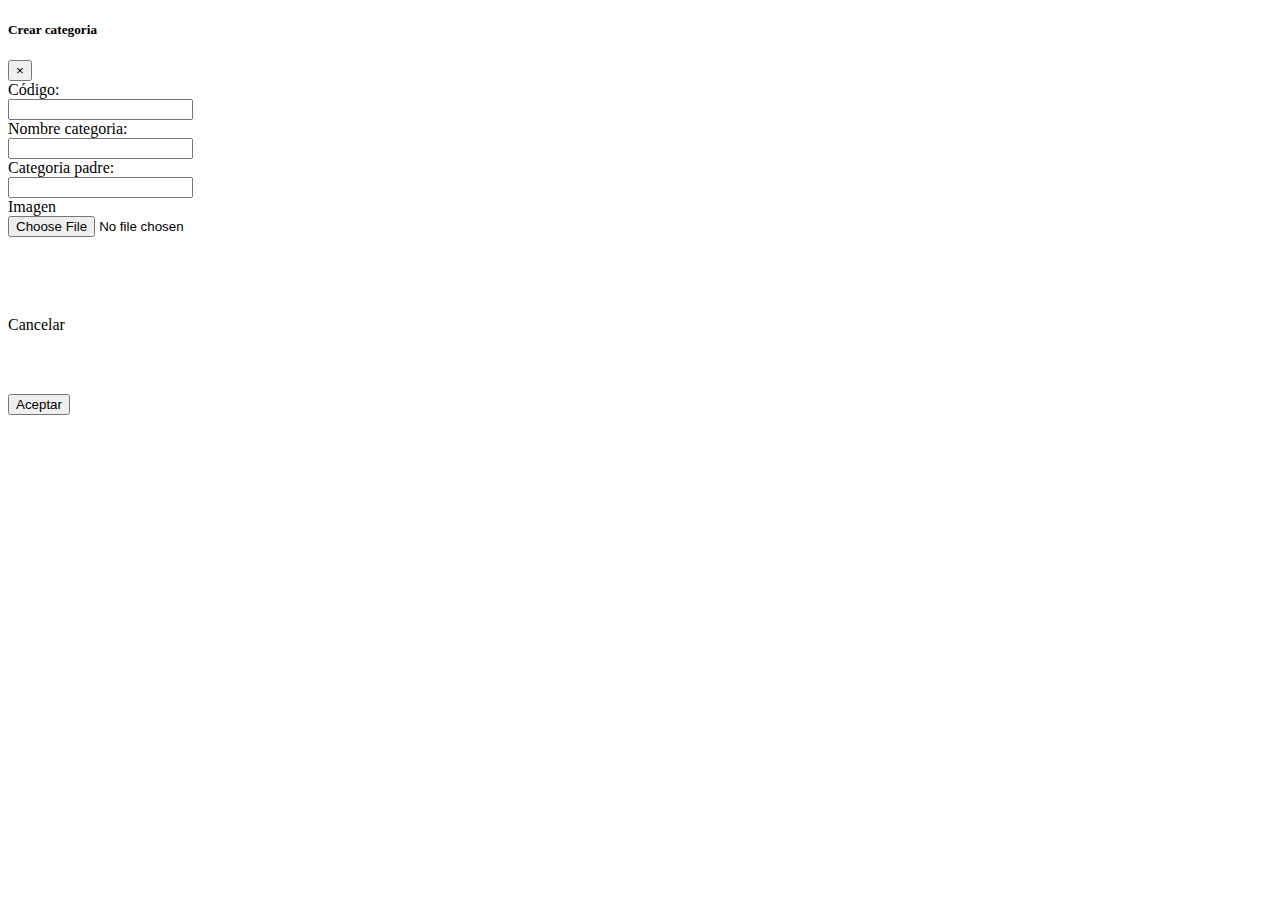
<file: appweb/src/main/resources/templates/categoria/modal-agregar.html>
<!DOCTYPE html>
<html xmlns:th="http://www.thymeleaf.org">
<head>
<meta charset="utf-8">
<title>Agregar categoria</title>
</head>
<body>
	<div class="modal fade" id="crearCategoria" tabindex="-1" role="dialog"
		aria-labelledby="exampleModalCenterTitle" aria-hidden="true">
		<div class="modal-dialog modal-dialog-centered" role="document">
			<div class="modal-content">
				<div class="modal-header">
					<h5 class="modal-title" id="exampleModalCenterTitle">Crear
						categoria</h5>
					<button type="button" class="close" data-dismiss="modal"
						aria-label="Close">
						<span aria-hidden="true">&times;</span>
					</button>
				</div>
				<div class="modal-body">

					<form th:action="@{/crear-categoria}" th:object="${categoria}"
						method="post" enctype="multipart/form-data">
						<div class="col-lg-12 col-md-15">
							<div class="form-group">
								<div class="texto">
									<label for="codigo_comp">Código:</label>
								</div>
								<input class="form-control" id="codigo" name="codigo"
									type="number" />
							</div>
						</div>
						<div class="col-lg-12 col-md-15">
							<div class="form-group">
								<div class="texto">
									<label for="nombre_componente">Nombre categoria:</label>
								</div>
								<input class="form-control" required="required" id="nombre"
									name="nombre" type="text">
							</div>
						</div>

						<div class="col-lg-12 col-md-15">
							<div class="form-group">
								<div class="texto">
									<label for="nombre_componente">Categoria padre:</label>
								</div>
								<input class="form-control" required="required" id="categoria_padre"
									name="categoria_padre" type="text">
							</div>
						</div>
					
						<div class="col-lg-12 col-md-15">
							<div class="form-group">
								<div class="texto">
									<label for="file">Imagen</label>
								</div>
								<input type="file" name="file" class="form-control" />


							</div>
						</div>
						<div class="hr"></div>
						<br>
						<div class="form-row">
							<h4>&nbsp;&nbsp;&nbsp;&nbsp;&nbsp;&nbsp;&nbsp;&nbsp;&nbsp;&nbsp;&nbsp;&nbsp;&nbsp;&nbsp;&nbsp;
								&nbsp;&nbsp;&nbsp;&nbsp;&nbsp;&nbsp;&nbsp;&nbsp;&nbsp;&nbsp;&nbsp;&nbsp;
								&nbsp;&nbsp;&nbsp;&nbsp;&nbsp;&nbsp;&nbsp;&nbsp;&nbsp;</h4>
							<div class="texto3">
								<a data-dismiss="modal">Cancelar</a>
							</div>
							<h4>&nbsp;&nbsp;&nbsp;&nbsp;</h4>
							<button type="submit" class="myFormButton">Aceptar</button>
						</div>
					</form>
				</div>
			</div>
		</div>
	</div>

</body>
</html>
</file>
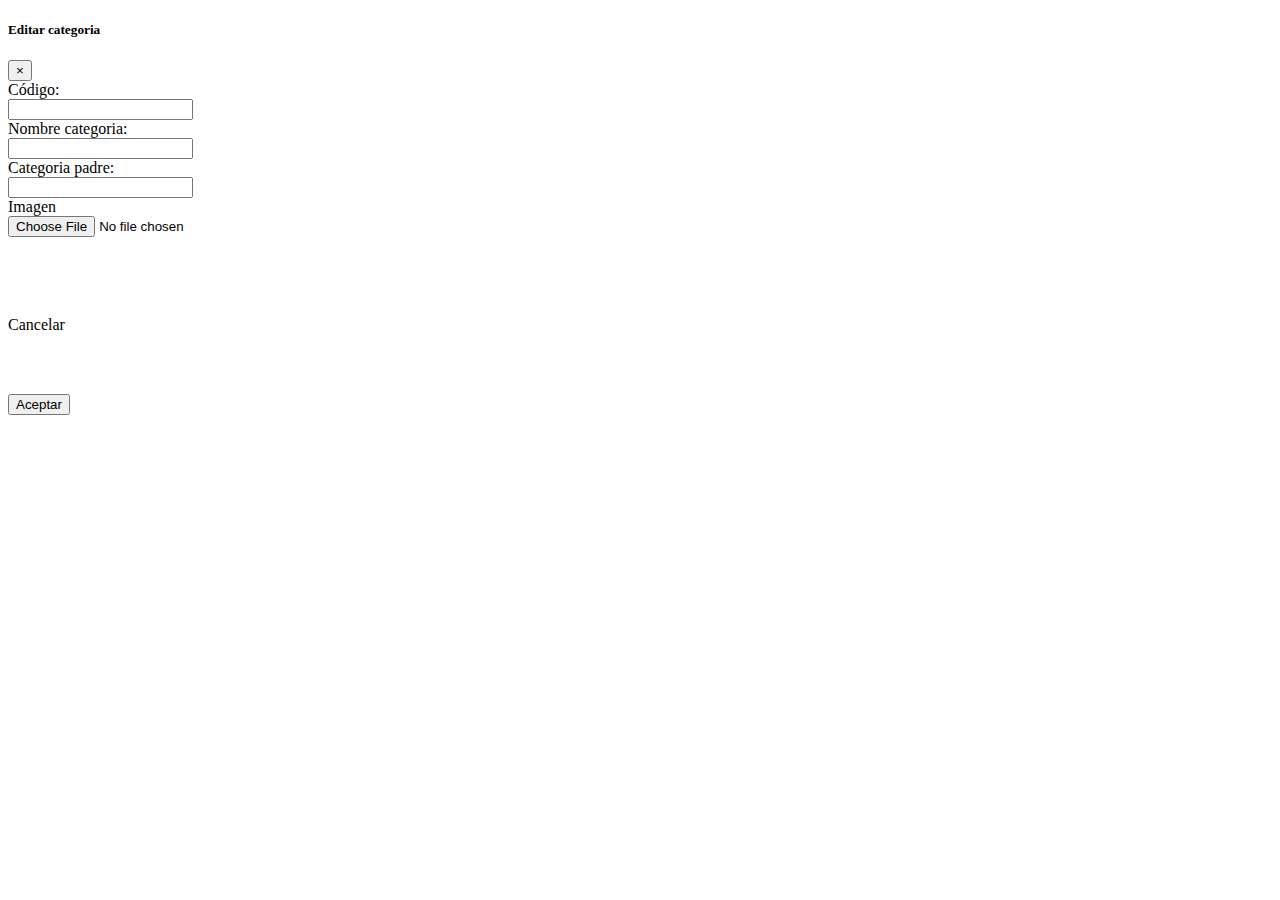
<file: appweb/src/main/resources/templates/categoria/modal-editar.html>
<!DOCTYPE html>
<html xmlns:th="http://www.thymeleaf.org">
<head>
<meta charset="utf-8">
<title>Editar categoria</title>
</head>
<body>
	<div class="modal fade" id="editarCategoria" tabindex="-1" role="dialog"
		aria-labelledby="exampleModalCenterTitle" aria-hidden="true">
		<div class="modal-dialog modal-dialog-centered" role="document">
			<div class="modal-content">
				<div class="modal-header">
					<h5 class="modal-title" id="exampleModalCenterTitle">Editar
						categoria</h5>
					<button type="button" class="close" data-dismiss="modal"
						aria-label="Close">
						<span aria-hidden="true">&times;</span>
					</button>
				</div>
				<div class="modal-body">

					<form th:action="@{/editar-categoria}" th:object="${categoria}"
						method="post" enctype="multipart/form-data">
						<input type="hidden" id="id" name="id">
						<div class="col-lg-12 col-md-15">
							<div class="form-group">
								<div class="texto">
									<label for="codigo_comp">Código:</label>
								</div>
								<input class="form-control" id="codigo" name="codigo"
									type="number" />
							</div>
						</div>
						<div class="col-lg-12 col-md-15">
							<div class="form-group">
								<div class="texto">
									<label for="nombre_componente">Nombre categoria:</label>
								</div>
								<input class="form-control" required="required" id="nombre"
									name="nombre" type="text">
							</div>
						</div>

						<div class="col-lg-12 col-md-15">
							<div class="form-group">
								<div class="texto">
									<label for="nombre_componente">Categoria padre:</label>
								</div>
								<input class="form-control" required="required" id="categoria_padre"
									name="categoria_padre" type="text">
							</div>
						</div>
					
						<div class="col-lg-12 col-md-15">
							<div class="form-group">
								<div class="texto">
									<label for="file">Imagen</label>
								</div>
								<input type="file" name="file" class="form-control" />


							</div>
						</div>
						<div class="hr"></div>
						<br>
						<div class="form-row">
							<h4>&nbsp;&nbsp;&nbsp;&nbsp;&nbsp;&nbsp;&nbsp;&nbsp;&nbsp;&nbsp;&nbsp;&nbsp;&nbsp;&nbsp;&nbsp;
								&nbsp;&nbsp;&nbsp;&nbsp;&nbsp;&nbsp;&nbsp;&nbsp;&nbsp;&nbsp;&nbsp;&nbsp;
								&nbsp;&nbsp;&nbsp;&nbsp;&nbsp;&nbsp;&nbsp;&nbsp;&nbsp;</h4>
							<div class="texto3">
								<a data-dismiss="modal">Cancelar</a>
							</div>
							<h4>&nbsp;&nbsp;&nbsp;&nbsp;</h4>
							<button type="submit" class="myFormButton">Aceptar</button>
						</div>
					</form>
				</div>
			</div>
		</div>
	</div>

</body>
</file>
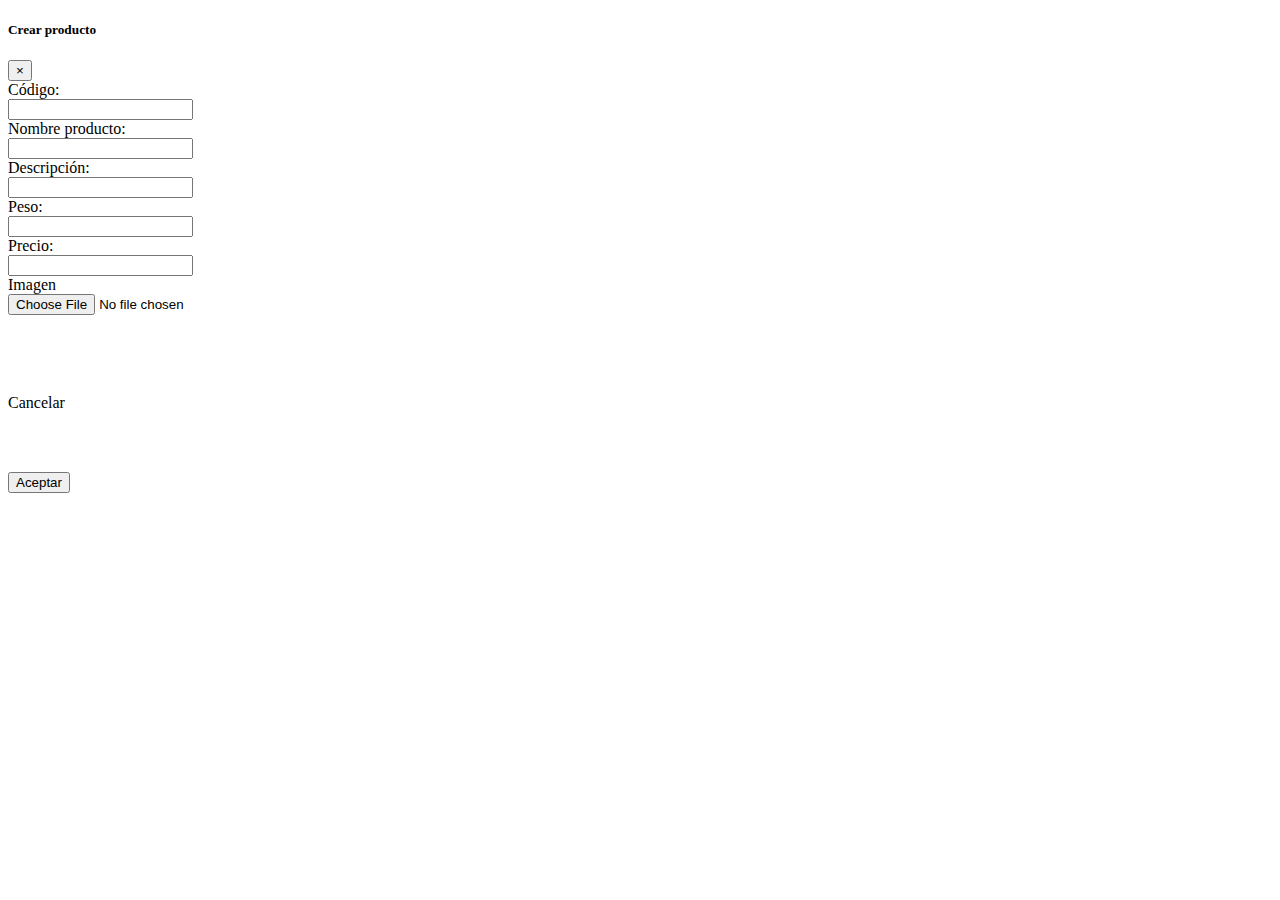
<file: appweb/src/main/resources/templates/producto/modal-agregar.html>
<!DOCTYPE html>
<html xmlns:th="http://www.thymeleaf.org">
<head>
<meta charset="utf-8">
<title>Agregar producto</title>
</head>
<body>
	<div class="modal fade" id="crearProducto" tabindex="-1" role="dialog"
		aria-labelledby="exampleModalCenterTitle" aria-hidden="true">
		<div class="modal-dialog modal-dialog-centered" role="document">
			<div class="modal-content">
				<div class="modal-header">
					<h5 class="modal-title" id="exampleModalCenterTitle">Crear
						producto</h5>
					<button type="button" class="close" data-dismiss="modal"
						aria-label="Close">
						<span aria-hidden="true">&times;</span>
					</button>
				</div>
				<div class="modal-body">

					<form th:action="@{/crear-producto}" th:object="${producto}"
						method="post" enctype="multipart/form-data">
						<div class="col-lg-12 col-md-15">
							<div class="form-group">
								<div class="texto">
									<label for="codigo_comp">Código:</label>
								</div>
								<input class="form-control" id="codigo" name="codigo"
									type="number" />
							</div>
						</div>
						<div class="col-lg-12 col-md-15">
							<div class="form-group">
								<div class="texto">
									<label for="nombre_componente">Nombre producto:</label>
								</div>
								<input class="form-control" required="required" id="nombre"
									name="nombre" type="text">
							</div>
						</div>

						<div class="col-lg-12 col-md-15">
							<div class="form-group">
								<div class="texto">
									<label for="nombre_componente">Descripción:</label>
								</div>
								<input class="form-control" required="required" id="descripcion"
									name="descripcion" type="text">
							</div>
						</div>
			

							<div class="col-lg-12 col-md-15">
								<div class="form-group">
									<div class="texto">
										<label for="nombre_componente">Peso:</label>
									</div>
									<input class="form-control" required="required" id="peso"
										name="peso" type="text">
								</div>
							</div>
							<div class="col-lg-12 col-md-15">
								<div class="form-group">
									<div class="texto">
										<label for="nombre_componente">Precio:</label>
									</div>
									<input class="form-control" required="required" id="precio"
										name="precio" type="text">
								</div>
							</div>
							<div class="col-lg-12 col-md-15">
								<div class="form-group">
									<div class="texto">
										<label for="file">Imagen</label>
									</div>
									<input type="file" name="file" class="form-control" />


								</div>
							</div>
							<div class="hr"></div>
							<br>
							<div class="form-row">
								<h4>&nbsp;&nbsp;&nbsp;&nbsp;&nbsp;&nbsp;&nbsp;&nbsp;&nbsp;&nbsp;&nbsp;&nbsp;&nbsp;&nbsp;&nbsp;
									&nbsp;&nbsp;&nbsp;&nbsp;&nbsp;&nbsp;&nbsp;&nbsp;&nbsp;&nbsp;&nbsp;&nbsp;
									&nbsp;&nbsp;&nbsp;&nbsp;&nbsp;&nbsp;&nbsp;&nbsp;&nbsp;</h4>
								<div class="texto3">
									<a data-dismiss="modal">Cancelar</a>
								</div>
								<h4>&nbsp;&nbsp;&nbsp;&nbsp;</h4>
								<button type="submit" class="myFormButton">Aceptar</button>
							</div>
					</form>
				</div>
			</div>
		</div>
	</div>

</body>
</html>
</file>
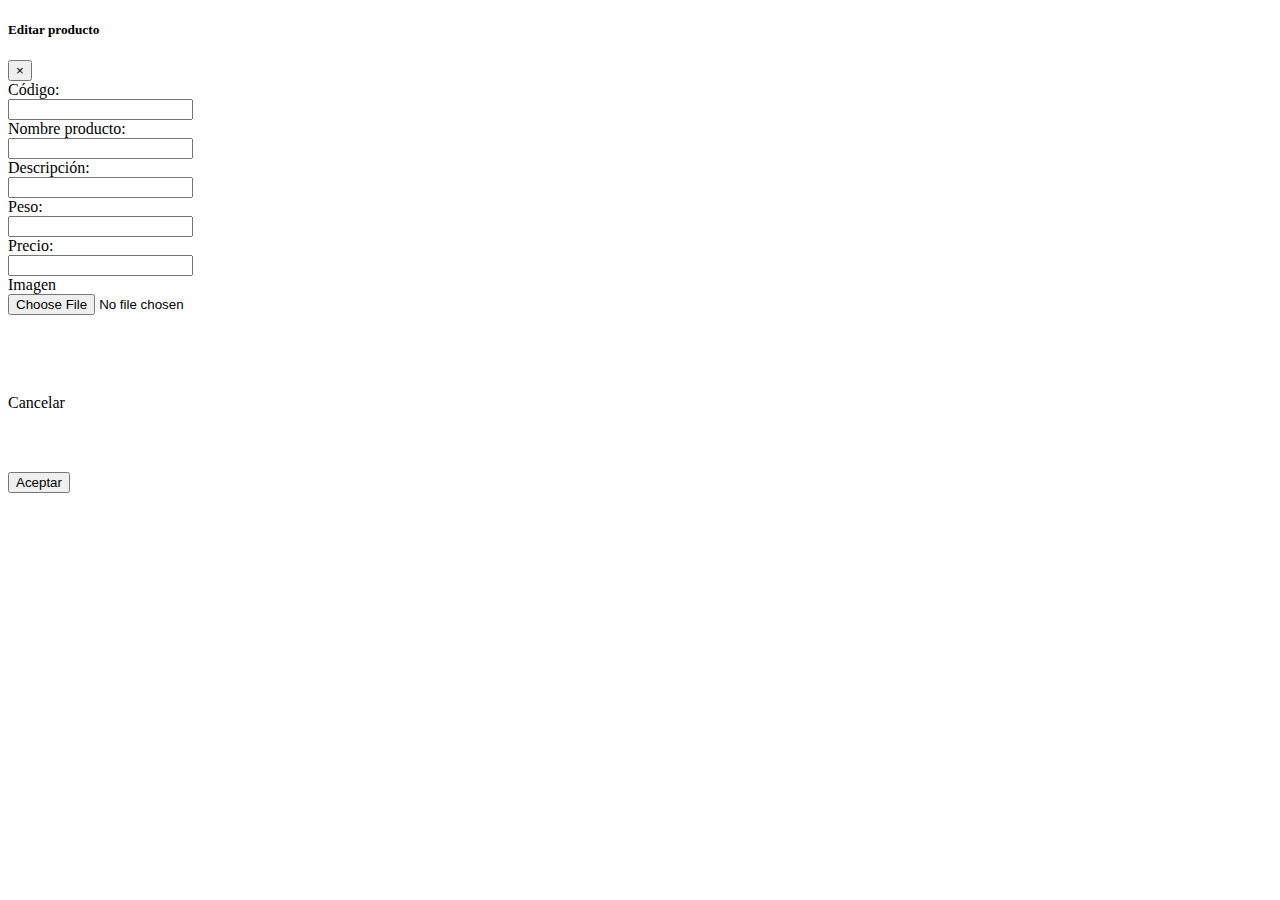
<file: appweb/src/main/resources/templates/producto/modal-editar.html>
<!DOCTYPE html>
<html xmlns:th="http://www.thymeleaf.org">
<head>
<meta charset="utf-8">
<title>Editar producto</title>
</head>
<body>
	<div class="modal fade" id="editarProducto" tabindex="-1" role="dialog"
		aria-labelledby="exampleModalCenterTitle" aria-hidden="true">
		<div class="modal-dialog modal-dialog-centered" role="document">
			<div class="modal-content">
				<div class="modal-header">
					<h5 class="modal-title" id="exampleModalCenterTitle">Editar
						producto</h5>
					<button type="button" class="close" data-dismiss="modal"
						aria-label="Close">
						<span aria-hidden="true">&times;</span>
					</button>
				</div>
				<div class="modal-body">

					<form th:action="@{/editar-producto}" th:object="${producto}"
						method="post" enctype="multipart/form-data">
						<input type="hidden" id="id" name="id">
						<div class="col-lg-12 col-md-15">
							<div class="form-group">
								<div class="texto">
									<label for="codigo_comp">Código:</label>
								</div>
								<input class="form-control" id="codigo" name="codigo"
									type="number" />
							</div>
						</div>
						<div class="col-lg-12 col-md-15">
							<div class="form-group">
								<div class="texto">
									<label for="nombre_componente">Nombre producto:</label>
								</div>
								<input class="form-control" required="required" id="nombre"
									name="nombre" type="text">
							</div>
						</div>

						<div class="col-lg-12 col-md-15">
							<div class="form-group">
								<div class="texto">
									<label for="nombre_componente">Descripción:</label>
								</div>
								<input class="form-control" required="required" id="descripcion"
									name="descripcion" type="text">
							</div>
						</div>
						<div class="col-lg-12 col-md-15">
							<div class="form-group">
								<div class="texto">
									<label for="nombre_componente">Peso:</label>
								</div>
								<input class="form-control" required="required" id="peso"
									name="peso" type="text">
							</div>
						</div>
						<div class="col-lg-12 col-md-15">
							<div class="form-group">
								<div class="texto">
									<label for="nombre_componente">Precio:</label>
								</div>
								<input class="form-control" required="required" id="precio"
									name="precio" type="text">
							</div>
						</div>
						<div class="col-lg-12 col-md-15">
							<div class="form-group">
								<div class="texto">
									<label for="file">Imagen</label>
								</div>
								<input type="file" name="file" class="form-control" />


							</div>
						</div>
						<div class="hr"></div>
						<br>
						<div class="form-row">
							<h4>&nbsp;&nbsp;&nbsp;&nbsp;&nbsp;&nbsp;&nbsp;&nbsp;&nbsp;&nbsp;&nbsp;&nbsp;&nbsp;&nbsp;&nbsp;
								&nbsp;&nbsp;&nbsp;&nbsp;&nbsp;&nbsp;&nbsp;&nbsp;&nbsp;&nbsp;&nbsp;&nbsp;
								&nbsp;&nbsp;&nbsp;&nbsp;&nbsp;&nbsp;&nbsp;&nbsp;&nbsp;</h4>
							<div class="texto3">
								<a data-dismiss="modal">Cancelar</a>
							</div>
							<h4>&nbsp;&nbsp;&nbsp;&nbsp;</h4>
							<button type="submit" class="myFormButton">Aceptar</button>
						</div>
					</form>
				</div>
			</div>
		</div>
	</div>

</body>
</file>
